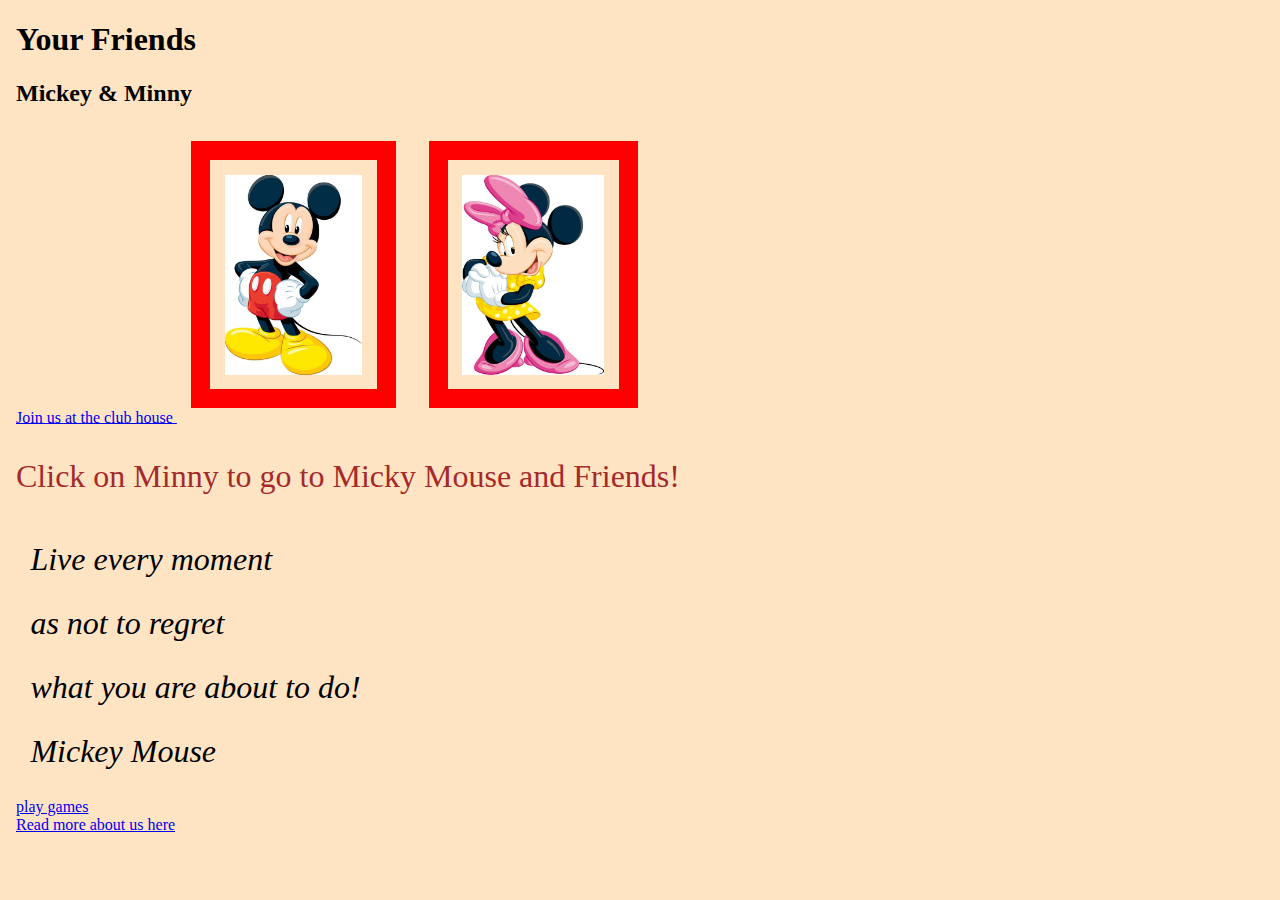
<file: index.html>
<!DOCTYPE html>
<html lang="en">
<head>
    <meta charset="UTF-8">
    <meta http-equiv="X-UA-Compatible" content="IE=edge">
    <meta name="viewport" content="width=device-width, initial-scale=1.0">
    <link type="text/css" rel="stylesheet" href="style.css" media="screen and (min-width: 481px)">
    <title>Debbie's Superheros Revealed</title>
 <link rel="stylesheet" href="style.css">

</head>
<body>
    <h1>Your Friends </h1>
    <h2>Mickey & Minny</h2>
    <a href="https://disneynow.com/shows/mickey-mouse-clubhouse"
    title="Club House", target="_blank">
    Join us at the club house 
</a>   
 <img src="images/micky.png" alt="micky" height="200">
    <a href="about.html"> <img src="images/minny.png" alt="minny" height = "200"></a>
    <p class="boldred">Click on Minny to go to Micky Mouse and Friends!</p>
<blockquote>Live every moment <br> as not to regret <br> what you are about to do! <br>Mickey Mouse </blockquote>
<a href="https://disneynow.com/all-games">
play games </a>
<br>
<a href="about.html">
    Read more about us here
</a>
</body>
</html>
</file>
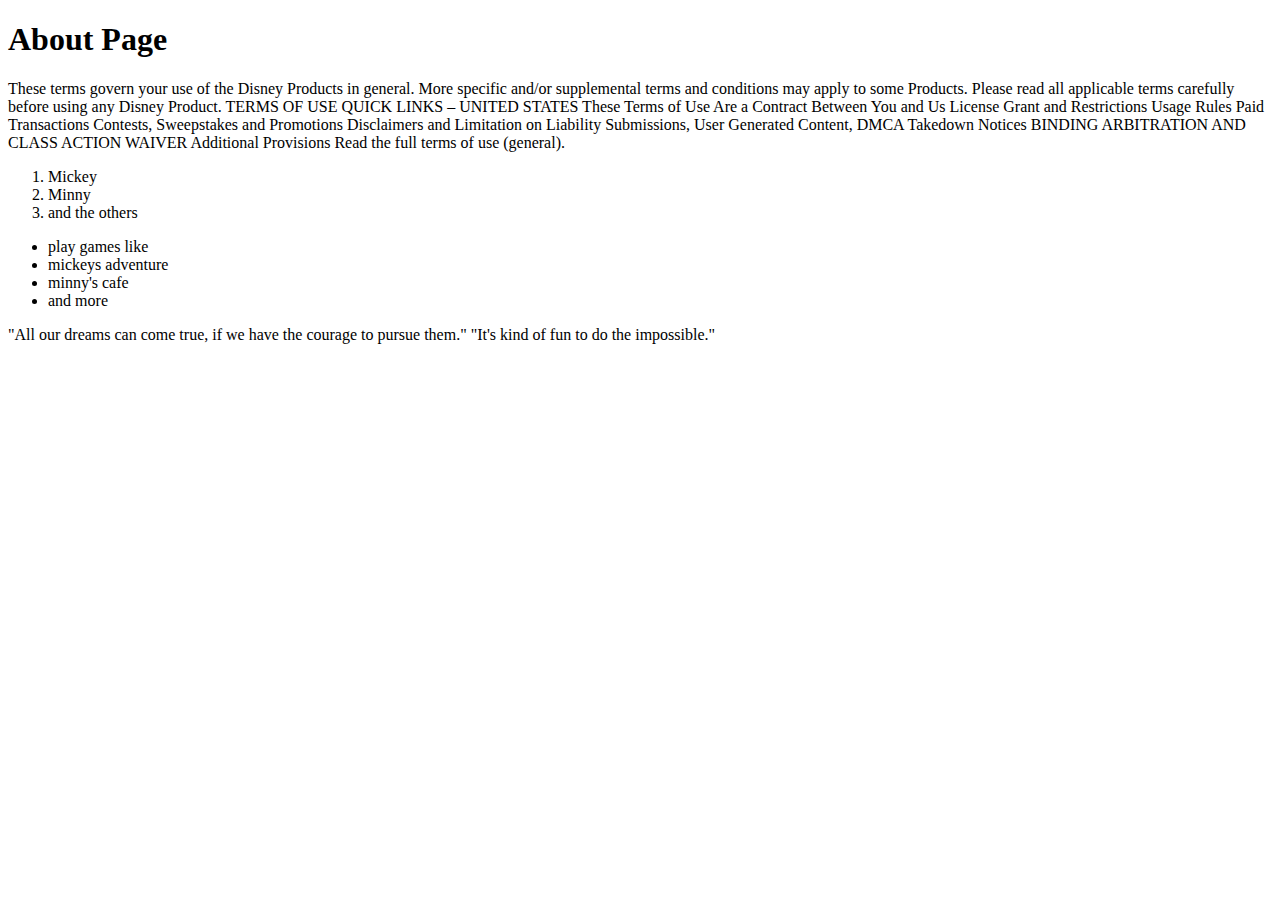
<file: about.html>
<!DOCTYPE html>
<html lang="en">
<head>
    <meta charset="UTF-8">
    <meta http-equiv="X-UA-Compatible" content="IE=edge">
    <meta name="viewport" content="width=device-width, initial-scale=1.0">
    <title>Document</title>
</head>
<body>
    <h1>About Page</h1>
    <p> 

        These terms govern your use of the Disney Products in general. More specific and/or supplemental terms and conditions may apply to some Products. Please read all applicable terms carefully before using any Disney Product.
        TERMS OF USE QUICK LINKS – UNITED STATES
        These Terms of Use Are a Contract Between You and Us
        License Grant and Restrictions
        Usage Rules
        Paid Transactions
        Contests, Sweepstakes and Promotions
        Disclaimers and Limitation on Liability
        Submissions, User Generated Content, DMCA Takedown Notices
        BINDING ARBITRATION AND CLASS ACTION WAIVER
        Additional Provisions
        Read the full terms of use (general).

        <ol>
            <li>Mickey</li>
            <li>Minny</li>
            <li>and the others</li>
          </ol>
          <ul>
            <li>play games like</li>
            <li>mickeys adventure</li>
            <li>minny's cafe</li>
            <li>and more</li>
          </ul>
          <p>
            "All our dreams can come true, if we have the courage to pursue them."
"It's kind of fun to do the impossible."
          </q> </p>
        
        </p>
</body>
</html>
</file>
<file: style.css>
body {
    margin: 1em;
    border: 1em;
    font-size: 1em;
    background-color: bisque;
    
}
img {
    border-style: solid; 
    border-width: thick;
    border-color: red;
    border-width: .20in;
    padding: .15in;
    background-color: bisque;
    margin: .15in;
}
p {
    color: brown;
    font-size: 2em;

}
blockquote {
    font-style: italic;
    margin: .15in;
    font-size: 2em;
    line-height: 2em;
}
</file>
